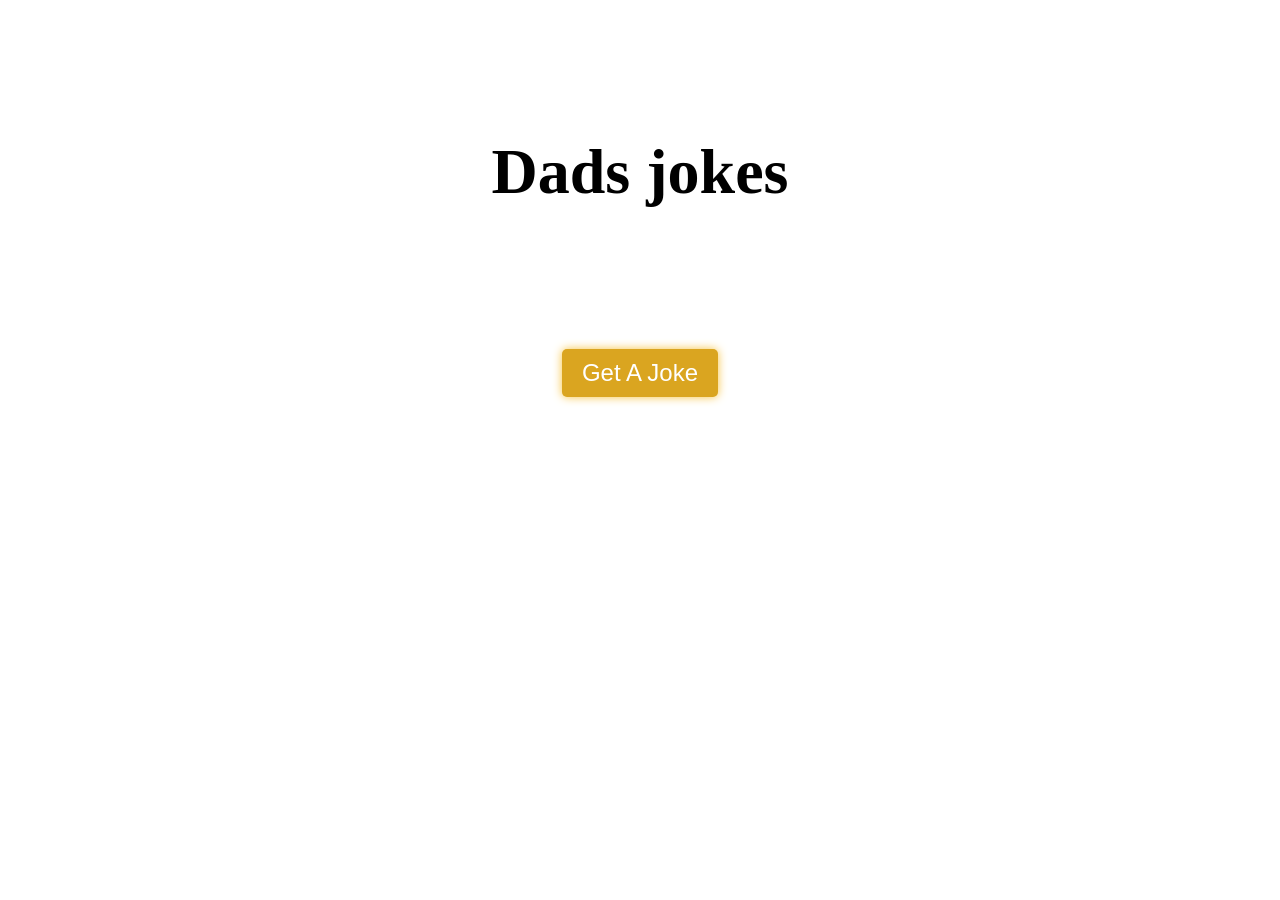
<file: index.html>
<!DOCTYPE html>
<html lang="en">

<head>
    <meta charset="UTF-8" />
    <meta http-equiv="X-UA-Compatible" content="IE=edge" />
    <meta name="viewport" content="width=device-width, initial-scale=1.0" />
    <title>Dad Jokes Using Module</title>
    <link rel="stylesheet" href="style.css">
</head>
<body>
    <main>
        <div class="joke">
            <p>Dads jokes</p>
        </div>
        <button class="getJoke">Get A Joke</button>
    </main>
    <script type="module" src="script.js"></script>
</body>
</html>
</file>
<file: style.css>
body {
  display: flex;
  justify-content: center;
  align-items: center;
}

main {
  display: flex;
  margin: 5% 10% ;
  flex-direction: column;
}

button {
  padding: 10px 20px;
  border-radius: 5px;
  cursor: pointer;
  align-self: center;
  appearance: button;
  color: #fff;
  font-size: 1.5rem;
  background-color: goldenrod;
  box-shadow: 0 0 10px rgb(247, 195, 63);
  border: none;
}

button:focus, button:focus-within {
    outline-offset: 1px;
    outline: 2px solid goldenrod;
}

p {
    font-family: Cambria, Cochin, Georgia, Times, 'Times New Roman', serif;
  font-size: 4rem;
  font-weight: 700;
  min-height: 150px;
  text-align: center;
}
.preloader {
  align-self: center;
}
.circle {
  width: 80px;
  height: 80px;
  align-items: center;
  border-radius: 50%;
  border-top: 3px solid goldenrod;
  animation: rotate 1s linear infinite;
}

@keyframes rotate {
  0% {
    transform: rotate(0deg);
  }

  100% {
    transform: rotate(360deg);
  }
}
</file>
